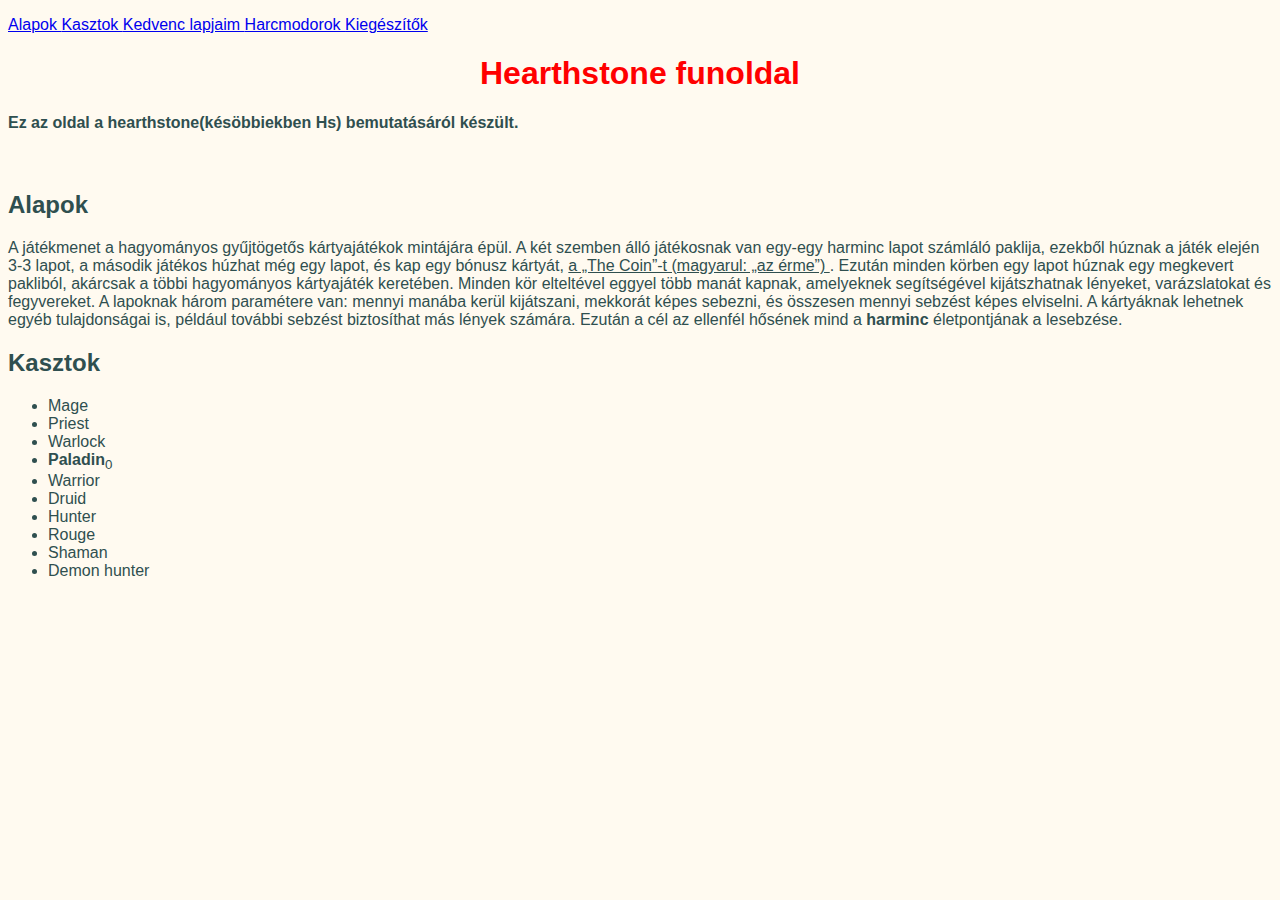
<file: index.html>
<!DOCTYPE html>
<html lang="hu">
<head>

    <meta charset="UTF-8">
    <meta name="viewport" content="width=device-width, initial-scale=1.0">
   <title>Hearthstone funoldal</title>
<link rel="stylesheet" href="stilus.css">
</head>
<body>
  

  <div>
  <p>
    <a href="#alapok">Alapok </a>
    <a href="#kasztok">Kasztok </a>
    <a href="kedvenclapok.html">Kedvenc lapjaim </a>
    <a href="Harcmodor.html">Harcmodorok </a>
    <a href="kiegek.html">Kiegészítők</a>
  </div>
  <div>
  </p>
    <h1> Hearthstone funoldal </h1>
    
    <h4>Ez az oldal a hearthstone(késöbbiekben Hs) bemutatásáról készült. </h4>
<p> 
  <div>
    <iframe width="0" height="0" src="https://www.youtube.com/embed/QVAOjfZvshE?autoplay=1"
     frameborder="0" allow="accelerometer; autoplay; clipboard-write; encrypted-media; gyroscope; picture-in-picture" allowfullscreen>
    </iframe>  
  </div>
  </div>
  <h2 id="alapok">Alapok</h2>
</p>
<p class="dölt">
  <div>
   A játékmenet a hagyományos gyűjtögetős kártyajátékok mintájára épül. A két szemben álló játékosnak van egy-egy harminc lapot számláló paklija, ezekből húznak a játék elején 3-3 lapot, a második játékos húzhat még egy lapot, és kap egy bónusz kártyát, 
    <span class="nem-dölt alahuzott"> a „The Coin”-t (magyarul: „az érme”) </span>. Ezután minden körben egy lapot húznak egy megkevert pakliból, akárcsak a többi hagyományos kártyajáték keretében. Minden kör elteltével eggyel több manát kapnak, amelyeknek segítségével kijátszhatnak lényeket, varázslatokat és fegyvereket. 
     A lapoknak három paramétere van: mennyi manába kerül kijátszani, mekkorát képes sebezni, és összesen mennyi sebzést képes elviselni. A kártyáknak lehetnek egyéb tulajdonságai is, például további sebzést biztosíthat más lények számára. Ezután a cél az ellenfél hősének mind a <span class="felköver">harminc</span> életpontjának a lesebzése. 
    </div>
    </p>
    <div>
<h2 id="kasztok"> Kasztok </h2>
<ul>
<li>Mage</li>
<li>Priest</li>
<li>Warlock</li>
<li> <span class="felköver"> Paladin</span><sub>0</sub></li>
<li>Warrior</li>
<li>Druid</li>
<li>Hunter</li>
<li>Rouge</li>
<li>Shaman</li>
<li>Demon hunter</li>
</ul>
</div>
</body>
</html>
</file>
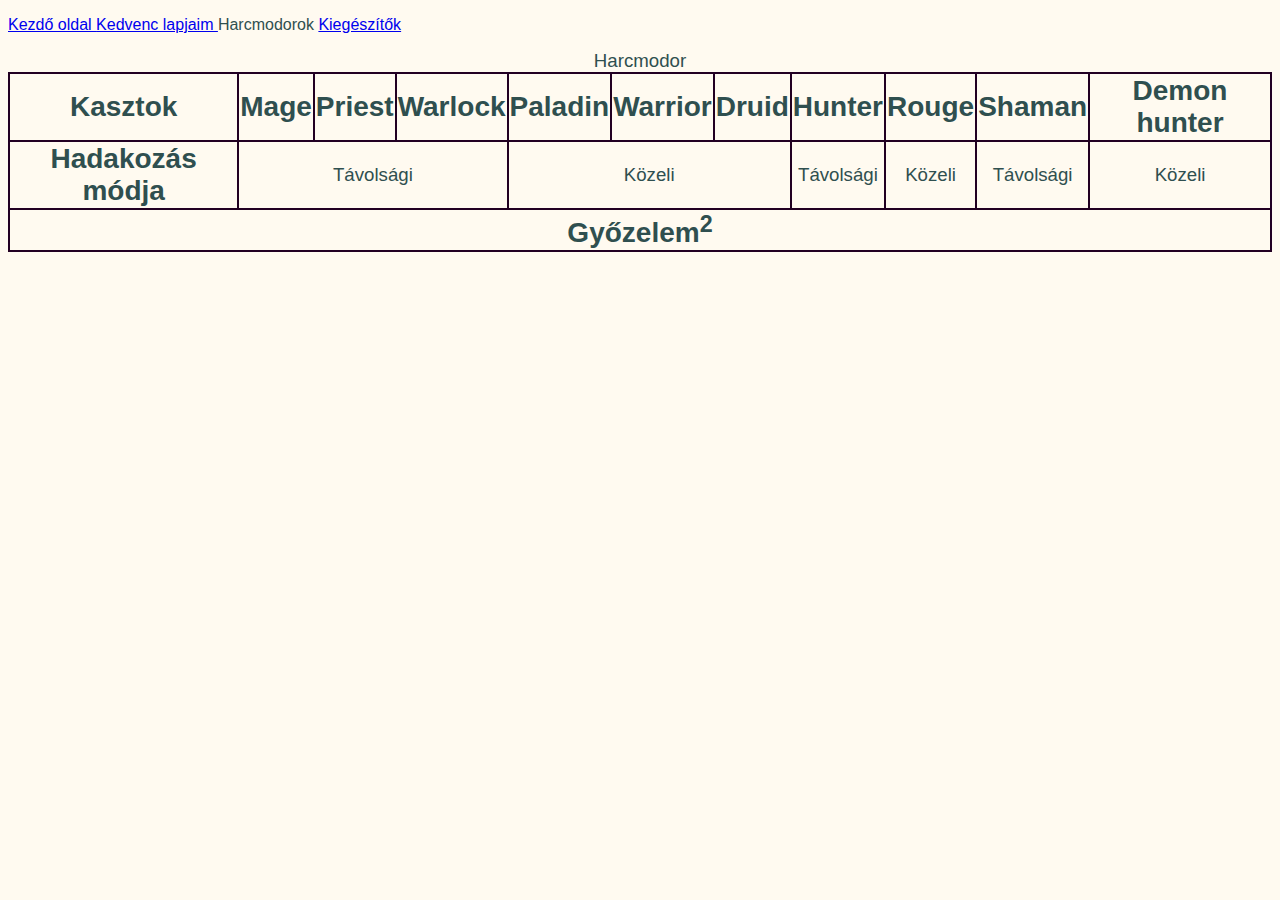
<file: harcmodor.html>
<!DOCTYPE html>
<html lang="hu">
<head>
    <meta charset="UTF-8">
    <meta name="viewport" content="width=device-width, initial-scale=1.0">
    <title>Harcmodor</title>
    <link rel="stylesheet" href="stilus.css">
</head>
<body>
    <div>
    <p>
        <a href="index.html">Kezdő oldal </a>
    <a href="kedvenclapok.html">Kedvenc lapjaim </a>
    Harcmodorok
    <a href="kiegek.html">Kiegészítők</a>

    </p>
</div>
    <div>
    <table>
        <caption>Harcmodor</caption>
              
                    <thead>
                    <th>Kasztok</th>
                      <th>Mage</th>
                      <th>Priest</th>
                      <th>Warlock</th>
                       <th>Paladin</th>
                        <th>Warrior</th>  
                        <th>Druid</th>
                        <th>Hunter</th>
                        <th>Rouge</th>
                         <th>Shaman</th>
                          <th>Demon hunter</th>                  
                    </thead>
                       
        
                   
                            <tbody>
                    <th>Hadakozás módja</th>
                    
                           <td colspan="3">Távolsági</td>
        
                            <td colspan="3">Közeli</td>
        
                            <td>Távolsági</td>
                            <td>Közeli</td>
                            <td>Távolsági</td>
                            <td>Közeli</td>
        
                   
                </tbody>
               
                    <tfoot>
                        <th colspan="11">Győzelem<sup>2</sup></th>
                        
                    
                        </tfoot>
                        
                        </table>
                    </div>
</body>
</html>
</file>
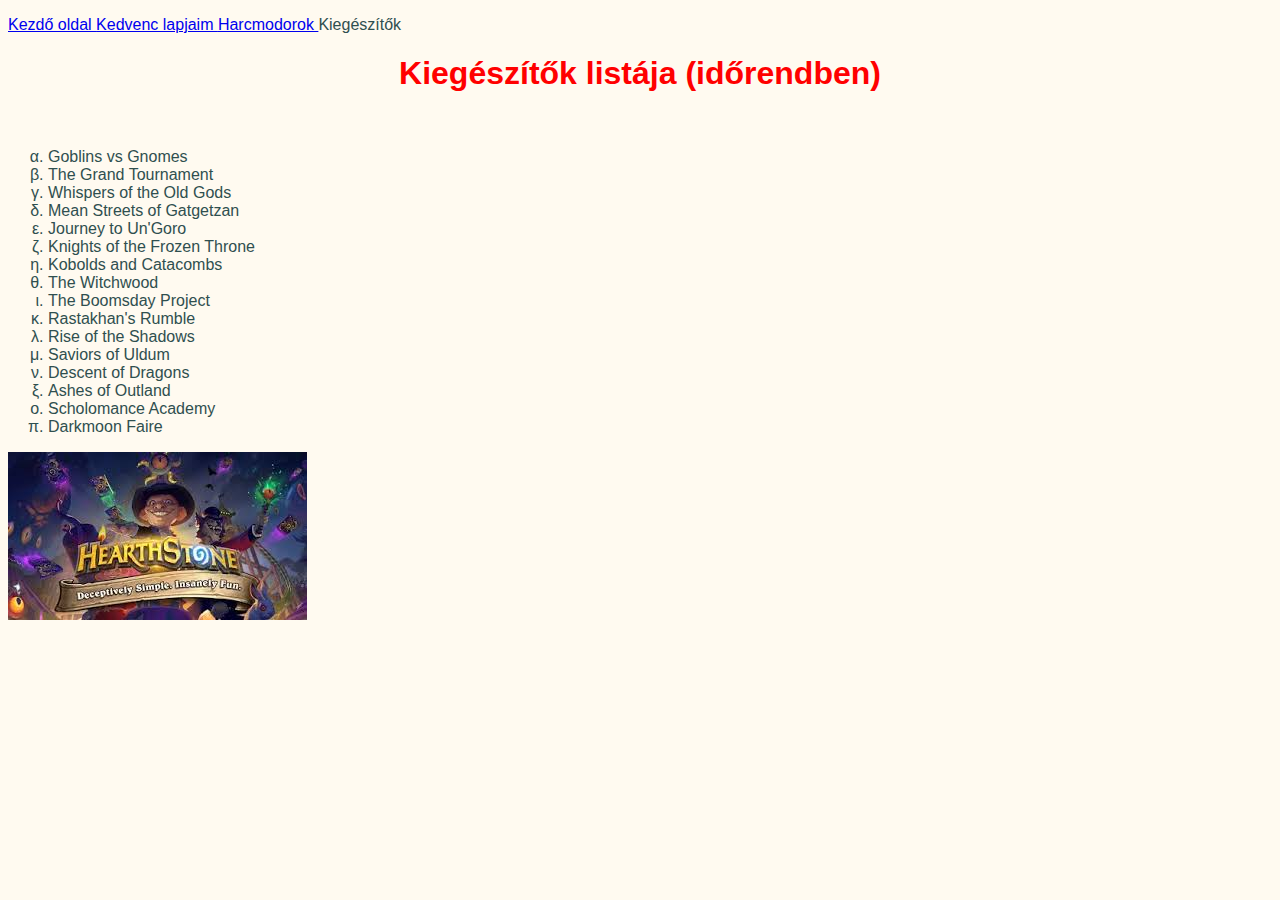
<file: kiegek.html>
<!DOCTYPE html>
<html lang="hu">
<head>
    <meta charset="UTF-8">
    <meta name="viewport" content="width=device-width, initial-scale=1.0">
    <title>Kiegek listája</title>
  <link rel="stylesheet" href="stilus.css">
   
</head>
<body>
    <p>
        <a href="index.html">Kezdő oldal </a>
    <a href="kedvenclapok.html">Kedvenc lapjaim </a>
    <a href="Harcmodor.html">Harcmodorok </a>
 Kiegészítők

    </p>

    <h1>Kiegészítők listája (időrendben)</h1>

    <div>
        <iframe width="0" height="0" src="https://www.youtube.com/embed/QVAOjfZvshE?autoplay=1"
         frameborder="0" allow="accelerometer; autoplay; clipboard-write; encrypted-media; gyroscope; picture-in-picture" allowfullscreen>
        </iframe>  
      </div>
<ol>
<li>Goblins vs Gnomes</li>
<li>The Grand Tournament</li>
<li>Whispers of the Old Gods</li>
<li>Mean Streets of Gatgetzan</li>
<li>Journey to Un'Goro</li>
<li>Knights of the Frozen Throne</li>
<li>Kobolds and Catacombs</li>
<li>The Witchwood</li>
<li>The Boomsday Project</li>
<li>Rastakhan's Rumble</li>
<li>Rise of the Shadows</li>
<li>Saviors of Uldum</li>
<li>Descent of Dragons</li>
<li>Ashes of Outland</li>
<li>Scholomance Academy</li>
<li>Darkmoon Faire</li>
</ol>

<img class="float-left" src="Hskep.jpg" alt="Heathstone egyik képe" 
                     title="Hearthstone egyik képe"  >





</body>
</html>
</file>
<file: stilus.css>
h1 { color:red; text-align: center; }

body { color:darkslategrey; background:floralwhite;
     font-family: Arial, Helvetica, sans-serif; }

table, td, th {
    border: 2px solid #220022;
    border-collapse: collapse;
     }
    
    td {
        text-align: center;
    }
    
    tr {
          height: 40px;
    }
    
    table {
        font-size: 14pt;
    }
    
    th {
           font-size: 1.5em;
    }
    .dölt {font-style: italic; }

    .felköver {font-weight: bold;
    }

    .nem-dölt {
        font-style: normal;
    }

    .alahuzott { text-decoration: underline;}

    ol li {
        list-style-type: lower-greek;  
    }
    .float-left {
        float:left;
    }
    .float-right {
        float:right;
    }
</file>
